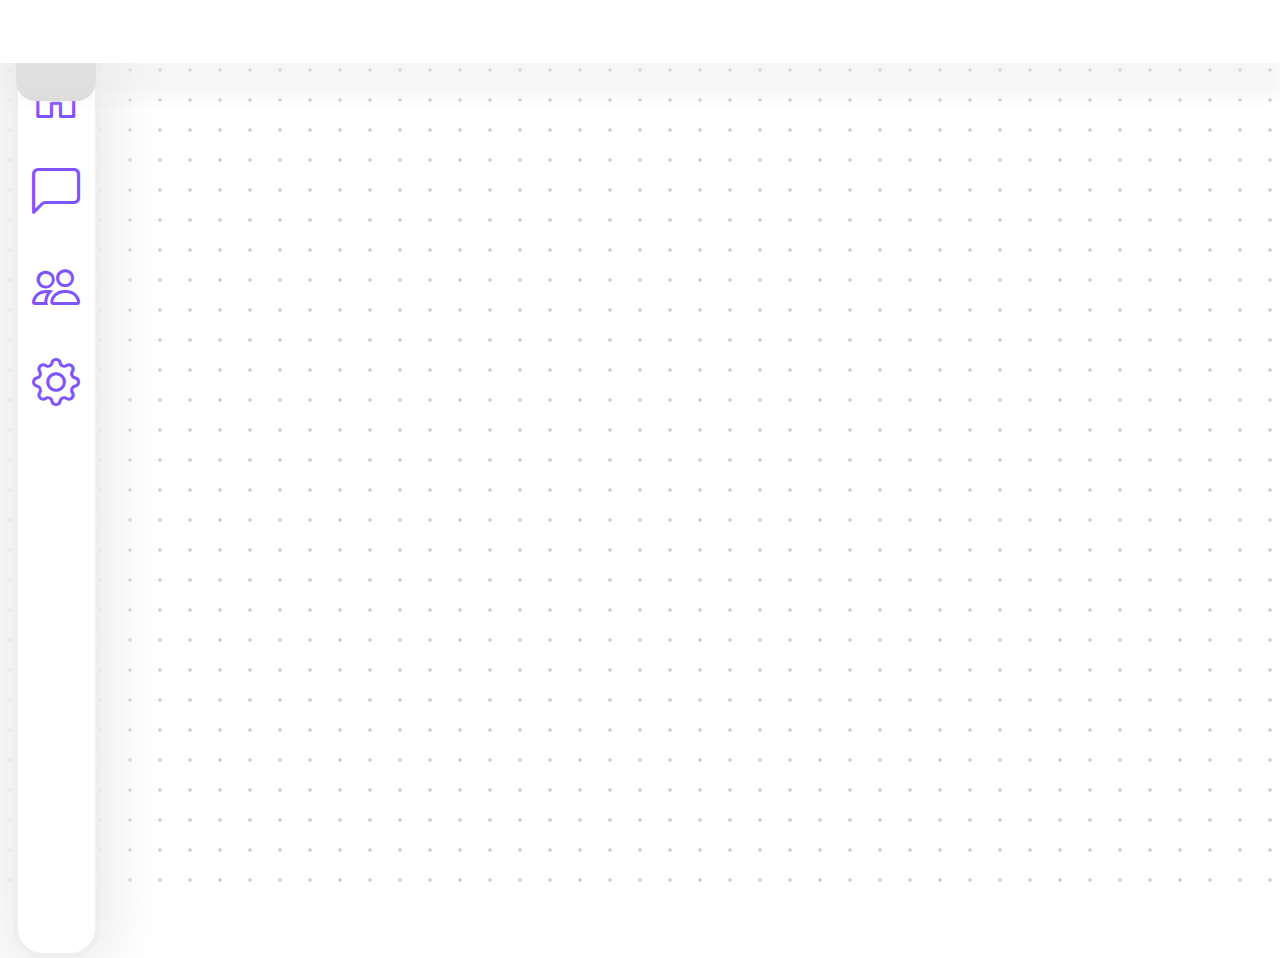
<file: index.html>
<!DOCTYPE html>
<html lang="en">
<head>
    <meta charset="UTF-8">
    <meta name="viewport"
          content="width=device-width, user-scalable=no, initial-scale=1.0, maximum-scale=1.0, minimum-scale=1.0">
    <meta http-equiv="X-UA-Compatible" content="ie=edge">
    <link rel="stylesheet" href="https://cdn.jsdelivr.net/npm/bootstrap-icons@1.11.1/font/bootstrap-icons.css">
    <link href="https://cdn.jsdelivr.net/npm/bootstrap@5.3.2/dist/css/bootstrap.min.css" rel="stylesheet"
          integrity="sha384-T3c6CoIi6uLrA9TneNEoa7RxnatzjcDSCmG1MXxSR1GAsXEV/Dwwykc2MPK8M2HN" crossorigin="anonymous">
    <link rel="stylesheet" href="style.css">
    <link rel="stylesheet" href="navbar.css">
    <title>MESSENGER</title>

</head>
<body>
<div class="navbarInterface ">


    <li class="navbar__item">
        <a href="#" class="btn-opt-navbar"><i class="bi bi-house-door"></i></a>
    </li>
    <li class="navbar__item">
        <a href="#" class="btn-opt-navbar"><i class="bi bi-chat-left"></i></a>
    </li>
    <li class="navbar__item">
        <a href="#" class="btn-opt-navbar"><i class="bi bi-people"></i></a>
    </li>
    <li class="navbar__item">
        <a href="#" class="btn-opt-navbar"><i class="bi bi-gear"></i></a>
    </li>
    <div class="carre-navbar">
        <li class="navbar__itemFqke">
            <a href="#" class="btn-opt-navbar"><i class="bi bi-gear"></i></a>
        </li>
    </div>
</div>
<div class="centered containerFond ">


</div>

<script src="main.js"></script>
<script src="navbar.js"></script>
</body>
</html>
</file>
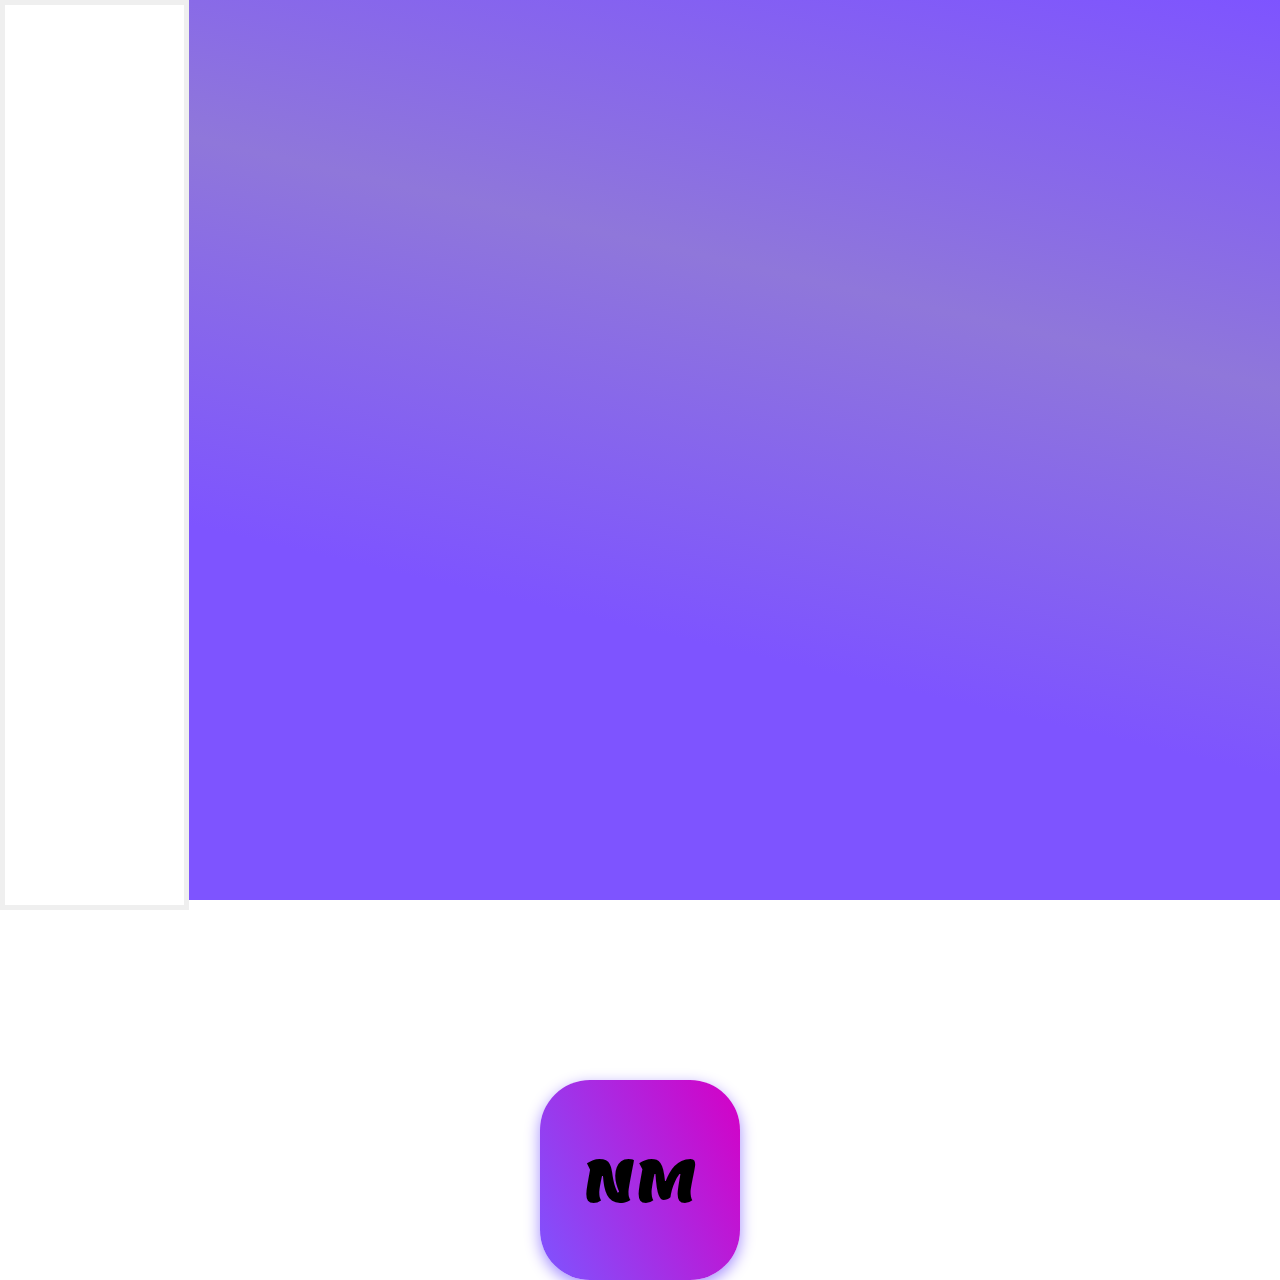
<file: nova/index.html>
<!DOCTYPE html>
<html lang="en" xmlns="http://www.w3.org/1999/html">
<head>
    <meta charset="UTF-8">
    <meta content="width=device-width, user-scalable=no, initial-scale=1.0, maximum-scale=1.0, minimum-scale=1.0"
          name="viewport">
    <meta content="ie=edge" http-equiv="X-UA-Compatible">
    <link href="https://cdn.jsdelivr.net/npm/bootstrap-icons@1.11.1/font/bootstrap-icons.css" rel="stylesheet">
    <link crossorigin="anonymous" href="https://cdn.jsdelivr.net/npm/bootstrap@5.3.2/dist/css/bootstrap.min.css"
          integrity="sha384-T3c6CoIi6uLrA9TneNEoa7RxnatzjcDSCmG1MXxSR1GAsXEV/Dwwykc2MPK8M2HN" rel="stylesheet">
    <link href="style.css" rel="stylesheet">
    <link href="module.css" rel="stylesheet">

    <title>MESSENGER</title>

</head>


<body class="centered">

<div class="fond centered">

    <div class="logo centered">
    <span class="txt text-white" style="font-family: lemon;font-size: 60px;">NM
            </span>
    </div>


    <div class="navbarInterface d-none ">


    </div>

    <div class="centered containerFond ">

    </div>
</div>

<script crossorigin="anonymous"
        integrity="sha384-C6RzsynM9kWDrMNeT87bh95OGNyZPhcTNXj1NW7RuBCsyN/o0jlpcV8Qyq46cDfL"
        src="https://cdn.jsdelivr.net/npm/bootstrap@5.3.2/dist/js/bootstrap.bundle.min.js"></script>

<script src="main.js"></script>
</body>
</html>
</file>
<file: style.css>
:root {
    --joyeux: rgb(126, 84, 255);
    --hover: rgb(199, 114, 255);
}

body {
    overflow-x: hidden;
    margin: 0%;

}

.containerFond {
    width: 100vw;

    position: relative;
    height: 100vh;
    /* Add your background pattern here */
    background-color: #ffffff;
    background-image: radial-gradient(rgba(12, 12, 12, 0.171) 2px, transparent 0);
    background-size: 30px 30px;
    background-position: -5px -5px;
}

.containerFond::before {
    content: '';
    position: absolute;
    width: 100%;
    height: 7%;
    z-index: 1;

    background-color: white;
    top: 0%;
    left: 0%;
    box-shadow: 0px 2em 15px 2px #eaeaea6b;
}

.loginform {
    width: 50%;
    height: 90vh;
    position: absolute;
    bottom: 0%;

    display: flex;
    flex-direction: column;
    align-items: center;
    justify-content: space-around;
    background-color: rgb(255, 255, 255);
    padding: 30px 30px 30px 30px;
    box-shadow: 0px 0px 40px rgba(0, 0, 0, 0.062);

    overflow: hidden;
}

.loginform::before {
    position: absolute;
    content: "";
    width: 300px;
    height: 300px;
    background-color: rgb(209, 193, 255);
    transform: rotate(45deg);
    left: -180px;
    bottom: 30px;

    border-radius: 30px;
    box-shadow: 5px 5px 10px rgba(0, 0, 0, 0.082);
}

.heading {
    font-size: 2em;
    color: var(--joyeux);
    font-weight: 700;
    margin: 5px 0 10px 0;
    z-index: 2;
}

.inputContainer {
    width: 100%;
    position: relative;
    display: flex;
    align-items: center;
    justify-content: center;
    z-index: 2;
}

.inputIcon {
    position: absolute;
    left: 3px;
}

.inputField {
    width: 100%;
    height: 30px;
    background-color: transparent;
    border: none;
    border-bottom: 2px solid rgb(173, 173, 173);
    margin: 10px 0;
    color: black;
    font-size: 1.5em;
    font-weight: 500;
    box-sizing: border-box;
    padding-left: 30px;
}

.inputField:focus {
    outline: none;
    border-bottom: 2px solid var(--joyeux);
}

.inputField::placeholder {
    color: rgb(80, 80, 80);
    font-size: 1em;
    font-weight: 500;
}

#buttonLogin {
    z-index: 2;
    position: relative;
    width: 100%;
    border: none;
    background-color: var(--joyeux);
    height: 80px;
    color: white;
    font-size: .8em;
    font-weight: 500;
    letter-spacing: 1px;
    margin: 10px;
    cursor: pointer;
}

#buttonLogin:hover {
    background-color: rgb(126, 84, 255);
}

.forgotLink, .loginpage {
    z-index: 2;
    font-size: 1em;
    font-weight: 500;
    color: var(--hover);
    text-decoration: none;
    padding: 8px 15px;
    border-radius: 20px;
}


.error {
    color: red;
    font-size: 1.5em;
    font-weight: bolder;
}

.task {
    position: relative;
    color: #2e2e2f;

    width: 100%;
    background-color: #fff;
    padding: 1rem;
    border-radius: 8px;
    box-shadow: rgb(99 99 99 / 42%) 0px 2px 15px 0px;
    border: 3px dashed transparent;
}

.task:hover {
    box-shadow: rgba(99, 99, 99, 0.3) 0px 2px 8px 0px;
    border-color: rgba(162, 179, 207, 0.2) !important;
}

.task p {
    font-size: 15px;
    margin: 1.2rem 0;
}

.tag {
    border-radius: 100px;
    padding: 4px 13px;
    font-size: 12px;
    color: var(--joyeux);
    background-color: #ffffff;
    box-shadow: 0px 0px 4px grey;
}

.tags {
    width: 100%;
    display: flex;
    align-items: center;
    justify-content: space-between;
}

.options {
    background: transparent;
    border: 0;
    color: #c4cad3;
    font-size: 17px;
}

.options svg {
    fill: #9fa4aa;
    width: 20px;
}

.stats {
    position: relative;
    width: 100%;
    color: #9fa4aa;
    font-size: 12px;
    display: flex;
    align-items: center;
    justify-content: space-between;
}

.stats div {
    margin-right: 1rem;
    height: 20px;
    display: flex;
    align-items: center;
    cursor: pointer;
}

.stats svg {
    margin-right: 5px;
    height: 100%;
    stroke: #9fa4aa;
}

.viewer span {
    height: 30px;
    width: 30px;
    background-color: var(--joyeux);
    margin-right: -10px;
    border-radius: 50%;
    border: 1px solid #fff;
    display: grid;
    align-items: center;
    text-align: center;
    font-weight: bold;
    color: #fff;
    padding: 2px;
}

.viewer span svg {
    stroke: #fff;
}


/*================================SIGNUPFORM ====================*/

.card {
    width: 50%;
    height: 90vh;
    display: flex;
    flex-direction: column;
    align-items: center;
    justify-content: space-around;
    background-color: var(--joyeux);
    padding: 30px 30px 30px 30px;
    box-shadow: 0px 0px 40px rgba(0, 0, 0, 0.062);
    position: relative;
    overflow: hidden;
}

/*Inputs*/
.field {
    margin-top: 0.5rem;
    width: 100%;
    height: 10%;
    display: flex;
    align-items: center;
    justify-content: center;
    gap: 0.5em;
    border-bottom: #fbfbff 2px solid;
    border-radius: 4px;
    padding: 0.5em 1em;
}

.input-icon {
    height: 2em;
    width: 2em;
    fill: white;
}

#loginfromsignup {
    color: white;
    z-index: 2;
    font-size: 1em;
    font-weight: 500;

    text-decoration: none;
    padding: 8px 15px;
    border-radius: 20px;
}

.input-field {
    background: none;
    border: none;
    outline: none;
    height: 100%;
    width: 100%;
    color: #d3d3d3;
}

.input-field::placeholder {
    color: white;
}

/*Text*/
.title {
    margin-bottom: 1rem;
    font-size: 1.5em;
    font-weight: 500;
    color: #f5f5f5;
}

/*Buttons*/
.btn {
    margin: 1rem;
    width: 100%;
    height: 7em;
    border: none;
    border-radius: 4px;
    font-weight: bold;
    font-size: .8em;
    text-transform: uppercase;
    padding: 0.6em 1.2em;
    background-color: white;
    color: #5e6681;
    box-shadow: 0 8px 24px 0 rgb(255 235 167 / 20%);
    transition: all .3s ease-in-out;
}

.btn-link {
    color: #f5f5f5;
    display: block;
    font-size: .75em;
    transition: color .3s ease-out;
}

/*Hover & focus*/
.field input:focus::placeholder {
    opacity: 0;
    transition: opacity .3s;
}

.btn:hover {
    background-color: #5e6681;
    color: #ffeba7;
    box-shadow: 0 8px 24px 0 rgb(16 39 112 / 20%);
}

.btn-link:hover {
    color: #ffeba7;
}


/*================================FIL DE DISCUSSION ====================*/
.filDiscussion {
    position: absolute;
    bottom: 0%;
    right: 0%;
    width: 80%;
    background-color: white;
    height: 93%;
}

.messages, .postMessage {
    border-radius: 50px;
}

.messages {
    height: 90%;
    width: 100%;
    overflow-y: scroll;
}

.postMessage {
    width: 80%;
    height: 10%;
    position: fixed;
    border-radius: 10px;
    background-color: #e4e4ff;
    transform: translate(0px, 0px);
    box-shadow: 0px -10px 20px #d9d9d9;
    display: flex;
    flex-direction: row;
    align-items: center;
    justify-content: space-between;
    padding: 10px;
}

.msgInput {
    font-size: 18px;
    border-radius: 5px;
    background-color: #e4e4ff;
    border: none;
    outline: none;
    width: 96%;
    height: 100%;
    color: var(--joyeux);
    padding: 10px;


}

.msgInput::placeholder {
    color: var(--joyeux);
}

.SendSVG {
    width: 30px;
    height: 30px;
    border-width: 50px;

    background-size: 10px;
    border-radius: 10px;

}

.SendSVG:hover {
    background-color: #2b2b35;
}

.l {
    position: absolute;
    width: 1%;
    height: 30px;
    background-color: #2e2f38;
    transform: translate(-20px, 5px);
}

.bi-send, .refreshBtn {
    color: var(--joyeux);
    font-size: 2em;
    cursor: pointer;
}

/*================================ ===================*/


@media only screen and (max-width: 1048px) {
    .loginform {
        width: 100%;
        height: 100%;
    }

    .containerFond {
        padding: 0%;
    }

    .containerFond::before {
        background-color: transparent;

    }

    .filDiscussion {
        position: relative;
        width: 100%;
        background-color: white;
        height: 100%;
        border-radius: 0;
    }

    .postMessage {
        width: 100%;
        position: fixed;
        bottom: 0%;
    }

    .loginform::before {
        position: absolute;
        content: "";
        width: 215px;
        height: 282px;
        background-color: rgb(209, 193, 255);
        transform: rotate(45deg);
        left: -180px;
        bottom: 30px;

        border-radius: 30px;
        box-shadow: 5px 5px 10px rgba(0, 0, 0, 0.082);
    }
}
</file>
<file: navbar.css>
.navbarInterface{
    background-color: #ffffff;
    box-shadow: 0px 0px 50px 20px #efefef;
    border: #efefef 5px solid;
    height: 98%;
    border-radius: 30px;
    width: 6%;
    z-index: 1;
    position: absolute;
    left: 1%;
    top: 1%;
    padding-top: 57px;
    /* color: black; */
    font-size: 3em;
    display: flex;
    flex-direction: column;
    align-items: center;
    /* font-weight: 300; */
    gap: 40px;
}
li{
    list-style-type: none;

}
.btn-opt-navbar{
    color: var(--joyeux);
    text-decoration: none;
}
.carre-navbar{position: absolute;
    display: block;
    top: 0px;
    background-color: #dadada;
    border-radius: 20px;
    padding: 16px;
    transition: 1s;

}
.navbar__itemFqke{
    opacity: 0;
}
</file>
<file: nova/style.css>
@import url('https://fonts.googleapis.com/css2?family=Lemon&display=swap');
:root {
    --joyeux: rgb(126, 84, 255);
    --hover: rgb(199, 114, 255);
    --absent: #f6f6f6;;


    --borderRadius: 10px;
    --spacer: 1rem;
    --primary: #406ff3;
    --text: #6a778e;
    --linkHeight: calc(var(--spacer) * 3.5);
    --timing: 250ms;
    --transition: var(--timing) ease all;
}

body {
    overflow-x: hidden;
    margin: 0%;
    overflow-y: hidden;

}

.image{
background-size: cover;
    background-repeat: no-repeat;
    background-position: center;
}
.fond{
    width: 100vw;
    height: 100vh;
    background: linear-gradient(13deg, var(--joyeux) 35%, rgb(143 119 218) , var(--joyeux)100%);

}
::selection {
    background-color: var(--hover);
}
.videIntersideral{
    width: 100vw;
    height: 100vh;
    background-repeat: no-repeat;
    background-size: cover;
    background-position: center;
    background-image: url("image/vide.png");
}
.containerFond {
    width: 86%;
    bottom: 0%;
    right: 0%;
    position: absolute;
    height: 100%;
    /* Add your background pattern here */

}

.containerFddddond::before {
    content: '';
    position: absolute;
    width: 100%;
    height: 7%;
    z-index: 1;

    background-color: white;
    top: 0%;
    left: 0%;
    border-bottom: #80808026 2px solid;
}


/*================================anim ====================*/
.logo{
    width: 200px;
    height: 200px;
    z-index: 1;
    border-radius: 50px;
    position: absolute;
    top: 120%;
    opacity: 100;
    box-shadow: 0px 5px 15px #a38dff;
    animation : animEntrer 2s ;
    background: linear-gradient(65deg, var(--joyeux), #d500c5);
}
.txt{
    font-family: 'Lemon', serif;
    font-size: 60px;
}


@keyframes animEntrer {
    0% {
        top: -40%;
    }
    60% {
        top:60% ;
        scale: 100%;
    }
    85% {
        scale: 120%;
        top:50% ;
    }
    90% {scale: 100%;
        top : 50%;
    }
    100%{
        top : 150%
    }

}

/*================================loginform ====================*/
.loginform {
    width: 50%;
    height: 90vh;

    display: flex;
    flex-direction: column;
    align-items: center;
    justify-content: space-around;
    background-color: rgb(255, 255, 255);
    padding: 30px 30px 30px 30px;
    box-shadow: 0px 0px 40px rgba(0, 0, 0, 0.062);

    overflow: hidden;
}

.loginform::before {
    position: absolute;
    content: "";
    width: 300px;
    height: 300px;
    background-color: rgb(209, 193, 255);
    transform: rotate(45deg);
    left: -273px;
    bottom: 30px;

    border-radius: 30px;
    box-shadow: 5px 5px 10px rgba(0, 0, 0, 0.082);
}

.heading {
    font-size: 2em;
    color: var(--joyeux);
    font-weight: 700;
    margin: 5px 0 10px 0;
    z-index: 2;
}

.inputContainer {
    width: 100%;
    position: relative;
    display: flex;
    align-items: center;
    justify-content: center;
    z-index: 2;
}

.inputIcon {
    position: absolute;
    left: 3px;
}

.inputField {
    width: 100%;
    height: 30px;
    background-color: transparent;
    border: none;
    border-bottom: 2px solid rgb(173, 173, 173);
    margin: 10px 0;
    color: black;
    font-size: 1.5em;
    font-weight: 500;
    box-sizing: border-box;
    padding-left: 30px;
}

.inputField:focus {
    outline: none;
    border-bottom: 2px solid var(--joyeux);
}

.inputField::placeholder {
    color: rgb(80, 80, 80);
    font-size: 1em;
    font-weight: 500;
}

#buttonLogin {
    z-index: 2;
    position: relative;
    width: 100%;
    border: none;
    background-color: var(--joyeux);
    height: 80px;
    color: white;
    font-size: .8em;
    font-weight: 500;
    letter-spacing: 1px;
    margin: 10px;
    cursor: pointer;
}

#buttonLogin:hover {
    background-color: rgb(126, 84, 255);
}

.forgotLink, .loginpage {
    z-index: 2;
    font-size: 1em;
    font-weight: 500;
    color: var(--hover);
    text-decoration: none;
    padding: 8px 15px;
    border-radius: 20px;
}




/*================================carte message ====================*/
.error {
    color: red;
    font-size: 1.5em;
    z-index: 1;
    font-weight: bolder;
}
.containerMessage{
    width: 100%;
    display: flex;
    flex-direction: row;

}
.rightMessage{
    justify-content: flex-end; position: relative;padding-right: 16px;
}
.rightMessage::after{
    content: "";
    position: absolute;
    top: 26%;
    display : inline-block;
    height : 0;
    right: 2px;
    width : 0;
    border-top : 15px solid transparent;
    border-bottom : 17px solid transparent;
    border-left : 15px solid white;
}
.leftMessage{
    justify-content: flex-start; position: relative;margin-left: 17px;
}
.leftMessage::after{
    content: "";
    top: 26%;
    position: absolute;
    display : inline-block;
    height : 0;
    left: -17px;
    width : 0;
    border-top: 15px solid transparent;
    border-right: 17px solid white;
    border-bottom: 15px solid transparent;
}
.task {
    position: relative;
    color: #2e2e2f;
    width: 85%;
    background-color: #fff;
    padding: 1rem 2rem;
    margin-bottom: 1%;
    border-radius: 24px;
    box-shadow: rgb(99 99 99 / 42%) 0px 2px 15px 0px;
    border: 3px dashed transparent;
}
.task p {
    font-size: 15px;
    margin: 1.2rem 0;
}

.tag {
    border-radius: 100px;
    outline: none;
    border: 0;
    padding: 4px 13px;
    font-size: 12px;
    color: var(--joyeux);
    background-color: #ffffff;
    box-shadow: 0px 0px 4px grey;
}

.tags {
    width: 100%;
    display: flex;
    align-items: center;
    justify-content: space-between;
}

.options {
    background: transparent;
    border: 0;
    color: #c4cad3;
    font-size: 17px;
    gap: 10px;
}

.options > div {
    color: #9fa4aa;
    stroke: #9fa4aa;
    width: 22px;

}

.stats {
    position: relative;
    width: 100%;

    color: #9fa4aa;
    font-size: 12px;
    display: flex;
    align-items: center;
    justify-content: space-between;
}

.stats div {
    margin-right: 1rem;
    height: 20px;
    display: flex;
    align-items: center;
    cursor: pointer;
}

.stats svg {
    margin-right: 5px;
    height: 100%;
    stroke: #9fa4aa;
}

.viewer span {
    height: 30px;
    width: 30px;
    background-color: var(--joyeux);
    margin-right: -10px;
    border-radius: 50%;
    border: 1px solid #fff;
    display: grid;
    align-items: center;
    text-align: center;
    font-weight: bold;
    color: #fff;
    padding: 2px;
}

.viewer span svg {
    stroke: #fff;
}


/*================================SIGNUPFORM ====================*/

.card {
    width: 50%;
    height: 90vh;
    display: flex;
    flex-direction: column;
    align-items: center;
    justify-content: space-around;
    background-color:#5e4c97;
    padding: 30px 30px 30px 30px;
    box-shadow: 0px 0px 40px rgba(0, 0, 0, 0.062);
    position: relative;
    overflow: hidden;
}

/*Inputs*/
.field {
    margin-top: 0.5rem;
    width: 100%;
    height: 10%;
    display: flex;
    align-items: center;
    justify-content: center;
    gap: 0.5em;
    border-bottom: #fbfbff 2px solid;
    border-radius: 4px;
    padding: 0.5em 1em;
}

.input-icon {
    height: 2em;
    width: 2em;
    fill: white;
}

#loginfromsignup {
    color: white;
    z-index: 2;
    font-size: 1em;
    font-weight: 500;

    text-decoration: none;
    padding: 8px 15px;
    border-radius: 20px;
}

.input-field {
    background: none;
    border: none;
    outline: none;
    height: 100%;
    width: 100%;
    font-size: 1.5em;
    color: #d3d3d3;
}

.input-field::placeholder {
    color: white;
}

/*Text*/
.title {
    margin-bottom: 1rem;
    font-size: 1.5em;
    font-weight: 500;
    color: #f5f5f5;
}

/*Buttons*/
.btn {
    margin: 1rem;
    width: 100%;
    height: 7em;
    border: none;
    border-radius: 4px;
    font-weight: bold;
    font-size: .8em;
    text-transform: uppercase;
    padding: 0.6em 1.2em;
    background-color: white;
    color: #5e6681;
    box-shadow: 0 8px 24px 0 rgb(255 235 167 / 20%);
    transition: all .3s ease-in-out;
}

.btn-link {
    color: #f5f5f5;
    display: block;
    font-size: .75em;
    transition: color .3s ease-out;
}

/*Hover & focus*/
.field input:focus::placeholder {
    opacity: 0;
    transition: opacity .3s;
}

.btn:hover {
    background-color: #5e6681;
    color: #ffeba7;
    box-shadow: 0 8px 24px 0 rgb(16 39 112 / 20%);
}

.btn-link:hover {
    color: #ffeba7;
}


/*================================FIL DE DISCUSSION ====================*/
.filDiscussion {
    position: absolute;
    bottom: 0%;
    right: 0%;
    width: 100%;

    height: 100%;
    border-radius: 0;
}


.messages {
    height: 90%;
    width: 100%;
overflow-x: hidden;
    padding: 26px 15px 20px 20px;
    overflow-y: scroll;
}

.postMessage {
    width: 86%;
    height: 10%;
    position: fixed;

    background-color: var(--absent);
    transform: translate(0px, 0px);
    box-shadow: 0px -5px 0px #d9d9d9;
    display: flex;
    flex-direction: row;
    align-items: center;
    justify-content: space-between;
    padding: 10px;
}

.msgInput {
    font-size: 18px;

    background-color: var(--absent);
    border: none;
    outline: none;
    width: 100%;
    height: 100%;
    color: var(--joyeux);
    padding: 10px;


}

.msgInput::placeholder {
    color: var(--joyeux);
}

.SendSVG {
    width: 30px;
    height: 30px;
    border-width: 50px;

    background-size: 10px;
    border-radius: 10px;

}

.SendSVG:hover {
    background-color: #2b2b35;
}

.l {
    position: absolute;
    width: 1%;
    height: 30px;
    background-color: #2e2f38;
    transform: translate(-20px, 5px);
}

.bi-send, .refreshBtn {
    color: var(--joyeux);
    font-size: 2em;
    cursor: pointer;
}

.bi-trash {
    color: #9fa4aa
}

.textareamodify, .textareaMessage {
    width: 94%;
    margin-top: 10px;
    height: fit-content;
    margin-bottom: 10px;
}

.textareaMessage {
    border: 0;
    outline: none;
}

.textareamodify {
    border: var(--joyeux) 2px solid;

}



/*================================ ===================*/


@media only screen and (max-width: 1048px) {
    .loginform {
        width: 100%;
        height: 100%;
    }

    .containerFond {
        padding: 0%;
        width: 100%;

        height: 90%;
        /* Add your background pattern here */

    }
    .containerFond::before {
        background-color: transparent;

    }

    .filDiscussion {
        position: relative;
        width: 100%;

        height: 100%;

    }
.task{
    padding: 3px 10px;

    border-radius: 24px;
}
    .postMessage {
        width: 100%;
        position: fixed;
        bottom: 0%;
    }
.leftMessage {
    justify-content: flex-start;
    position: relative;
    margin-left: 2px;}
    .loginform::before {
        position: absolute;
        content: "";
        width: 215px;
        height: 282px;
        background-color: rgb(209, 193, 255);
        transform: rotate(45deg);
        left: -180px;
        bottom: 30px;

        border-radius: 30px;
        box-shadow: 5px 5px 10px rgba(0, 0, 0, 0.082);
    }
    .donneSUp{
        font-size: 14px;
    }
}
</file>
<file: nova/module.css>
.navbarInterface {
    background-color: #ffffff;

    border: #efefef 5px solid;
    height: 100%;
     width: 14%;
    z-index: 1;
    position: absolute;

    left: 0%;
    top: 0%;
    display: flex;
    flex-direction: column;
    justify-content: space-around;
    align-items: center;
    /* font-weight: 300; */
    gap: 40px;
}
.navbarInterface2{
    justify-content: flex-start;
    background-color: var(--joyeux);
    padding-left: 15px;
    width: 100%;
    flex-direction: row;
    height: 10%;
    border: 0;
    position: absolute;
    align-items: center;
    left: 0%;
    top: 0%;
}


.navbarInterface  .bi {
   font-size: 2.3em;
}

li {
    list-style-type: none;

}

.burgernavbar, .btn-opt-navbar {
    color: var(--joyeux);
    text-decoration: none;
}

.joyeux{
    color: var(--joyeux);
}
.white{
    color: white;
}

/*================================navbar ================*/
.navbar__item-menu,.navbar__item {
    display: flex;
    align-items: center;
    width: 100%;
    justify-content: space-evenly;
}
.navbar__item{


    flex-direction: row;
}
.navbar__item-menu{
    font-size: 1em;

    flex-direction: column ;

}
.imagelogomenuNavbar{
    display: none;
    width: 24%;

}
.imagelogoNavbar{
    width: 66%;

}
.navbar_bottom {


}


.imagepdpContainer ,.imagepdpContainer2 ,.optEditProfilImagePdp {
    border-radius: 50%;

    background-image: url("image/defaultimg.png");

    border: var(--joyeux) 3px solid;

}
.imagepdpContainer ,.imagepdpContainer2{
    width: 63px;
    height: 63px;
}

/*================================liste conv prive================*/

.convPrivéListe ,.convPrivéListe2{
    background: linear-gradient(to top, #85858536, transparent 25%);
    /* border: 1px dotted #4a4a4a; */
    overflow-y: scroll;
    scrollbar-width: none;  /* Firefox */
    -ms-overflow-style: none;  /* IE and Edge */
}
.convPrivéListe::-webkit-scrollbar {
    display: none;
}
.convPrivéListe2::-webkit-scrollbar {
    display: none;
}


.convPrivéListe{
    width: 100%;
    height: 74%;
}
/* Hide scrollbar for Chrome, Safari and Opera */
.convPrivéListe::-webkit-scrollbar {
    display: none;
}

/* Hide scrollbar for IE, Edge and Firefox */
.convPrivéListe {
    -ms-overflow-style: none; /* IE and Edge */
    scrollbar-width: none; /* Firefox */
}


/*================================Coockie ================*/
.cookie-consent-banner {
    position: fixed;
    bottom: 0;
    left: 0;
    z-index: 2147483645;
    box-sizing: border-box;
    width: 100%;

    background-color: #F1F6F4;
}

.cookie-consent-banner__inner {
    max-width: 960px;
    margin: 0 auto;
    padding: 32px 0;
}

.cookie-consent-banner__copy {
    margin-bottom: 16px;
}

.cookie-consent-banner__actions {
}

.cookie-consent-banner__header {
    margin-bottom: 8px;

    font-family: "CeraPRO-Bold", sans-serif, arial;
    font-weight: normal;
    font-size: 16px;
    line-height: 24px;
}

.cookie-consent-banner__description {
    font-family: "CeraPRO-Regular", sans-serif, arial;
    font-weight: normal;
    color: #838F93;
    font-size: 16px;
    line-height: 24px;
}

.cookie-consent-banner__cta {
    box-sizing: border-box;
    display: inline-block;
    min-width: 164px;
    padding: 11px 13px;

    border-radius: 2px;

    background-color: var(--joyeux);

    color: #FFF;
    text-decoration: none;
    text-align: center;
    font-family: "CeraPRO-Regular", sans-serif, arial;
    font-weight: normal;
    font-size: 16px;
    line-height: 20px;
}

.cookie-consent-banner__cta--secondary {
    padding: 9px 13px;

    border: 2px solid #3A4649;

    background-color: transparent;

    color: var(--joyeux);
}

.cookie-consent-banner__cta:hover {
    background-color: var(--hover);
}

.cookie-consent-banner__cta--secondary:hover {
    border-color: #838F93;

    background-color: transparent;

    color: #22C870;
}

.cookie-consent-banner__cta:last-child {
    margin-left: 16px;
}

/*================================popover ================*/
.imagepdpContainer{
    position: relative;
}
.popoverOptProfil{
    position: absolute;
    top: -266%;
    left: -43.2px;
    border-radius: 41px;
    width: 150px;
    flex-direction: column;
    height: 128px;
    background: lightgray;

}
.popoverOptProfil::after{
    content: "";
    bottom: -16%;
    position: absolute;
    display: inline-block;
    border-left: 30px solid transparent;
    height: 0;
    width: 0;
    border-right: 30px solid transparent;
    border-top: 30px solid lightgrey;
}
.popoverOption{
    border-bottom: grey 2px solid;
    width: 80%;
    text-align: center;
    cursor: pointer;
    padding-bottom: 5px;
    margin-bottom: 5px;
}

/*================================parametre option profil ================*/
.paramContainer{
    width: 80%;
    position: relative;
    height: 90%;
    background: white;
    border-radius: 50px;
    box-shadow: 10px 10px 2px lightgray;
    display: flex;
    font-size: 24px;
    flex-direction: column;

}
.optEditProfilImagePdp{
    width: 250px;
    height: 250px;
    border-radius: 50%;
}
input[type="file"] {
    border: none;
    outline: none;
    box-shadow: none;
    appearance: none; /* Masquer l'apparence par défaut */
}

/* Ajouter votre propre style personnalisé */
input[type="file"]::-webkit-file-upload-button {
    visibility: hidden;
}

input[type="file"]::before {
    content: 'Parcourir';
    display: inline-block;
    border: 2px solid var(--joyeux);
    /* background-color: #4CAF50; */
    color: black;
    font-size: 0.8em;
    padding: 2px 16px;
    border-radius: 20px;
    cursor: pointer;
}

input[type="file"]:hover::before {
    background-color: var(--hover);
}
.paramcontenuEditProfil{
    gap: 30px;
    display: flex;
    flex-direction: row;
    /* justify-content: space-between; */
    width: 54%;
}
.editProfil{
    display: flex;
    flex-direction: column;
    gap: 25px;
    width: 56%;
}
#paramProfilBio{
    width: 56%;
    height: 20%;
}
#paramDisplayName, #paramUsername , #paramProfilBio ,input[type="file"]::before  ,.boutonSauvegarder {

    border-radius: 20px;
    border: 2px lightgray solid;
    padding: 0px 15px;
    box-shadow: 5px 5px 0px var(--joyeux);
}
.boutonSauvegarder{
    position: absolute;
    right: 4%;
    bottom: 4%;
}
/*================================Menu ================*/
.menunavbar {
    width: 100%;
    height: 100%;
    background: white;
    display: flex;
    padding-top: 10%;
    flex-direction: row;
    flex-wrap: wrap;
}

.asidemenu {
    width: 20%;
    border-right: 2px #ebebeb solid;
    display: flex;
    flex-direction: column;

}
.imagepdpContainer2{
    position: absolute;
    bottom: 4%;
}
.navbar__item-menu{
    font-size: 2em;

}
.convPrivéListe2{
    width: 80% ;
}
.burgernavbar {
    font-size: 1.4em;
    display: none;
}
.fermermenunavbar{

    font-size: 2.4em;
}
@media only screen and (max-width: 1048px) {
    .cookie-consent-banner {

        height: 41%;}
.cookie-consent-banner__inner{
    padding: 32px 19px;
}
    .cookie-consent-banner__header {

        font-size: 26px;}
    .cookie-consent-banner__description {

        font-size: 26px;}
    .imagelogomenuNavbar{
        display: block;
    }
    .navbarInterface {
        justify-content: flex-start;
        padding-left: 15px;
        width: 100%;
        flex-direction: row;
        height: 10%;
        border-radius: 0px 0px 20px 20px;
    }


    .convPrivéListe {
        display: none;
    }

    .navbar__item {
        display: none;
    }

    .burgernavbar {
        display: block;
        position: absolute;
        left: 2%;
        top: 2%;
    }
    .navbar__item
}
</file>
